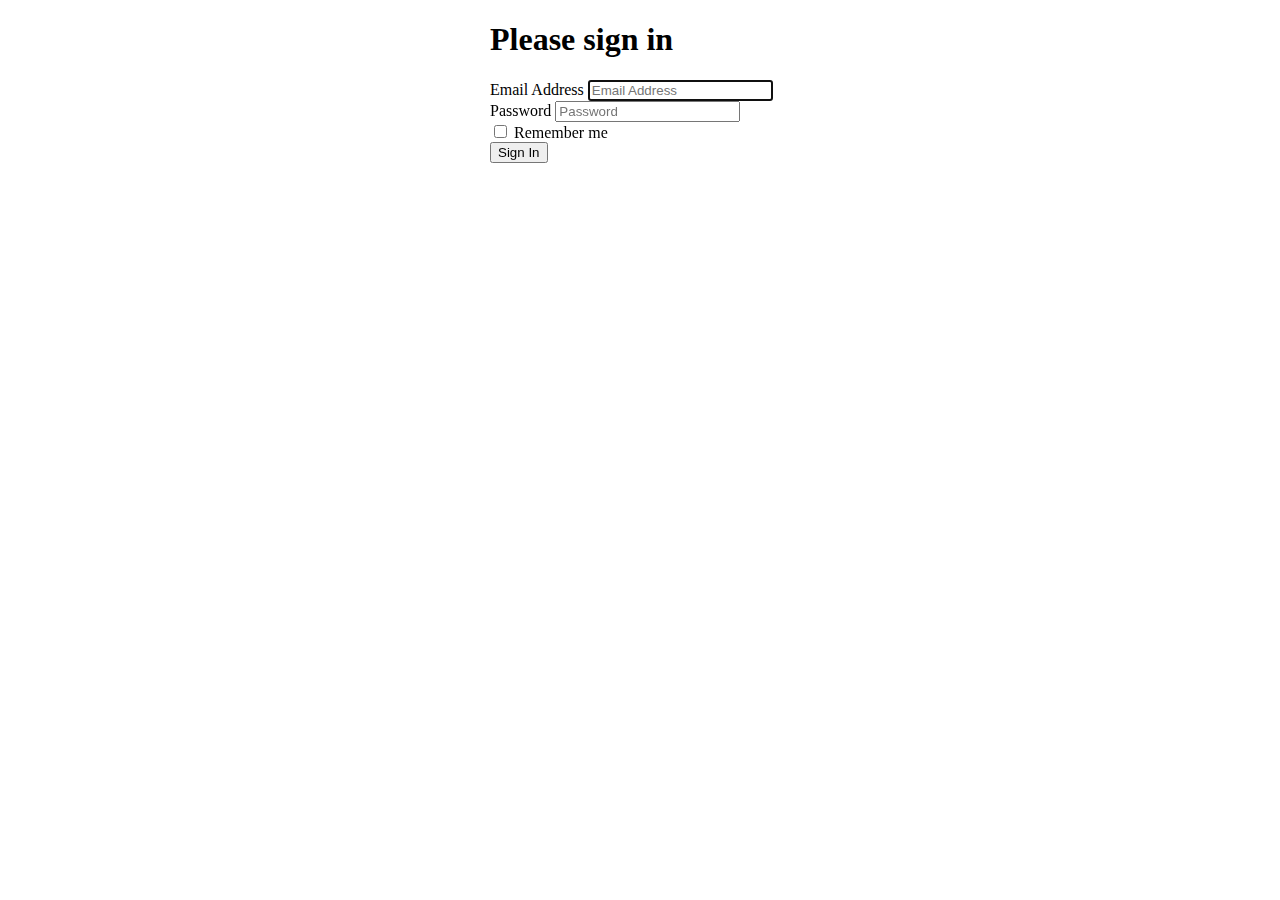
<file: index.html>
<!doctype html>
<html lang="en">
  <head>
    <!-- Required meta tags -->
    <meta charset="utf-8">
    <meta name="viewport" content="width=device-width, initial-scale=1">

    <!-- Bootstrap CSS -->
    <link href="https://cdn.jsdelivr.net/npm/bootstrap@5.0.0-beta2/dist/css/bootstrap.min.css" rel="stylesheet" integrity="sha384-BmbxuPwQa2lc/FVzBcNJ7UAyJxM6wuqIj61tLrc4wSX0szH/Ev+nYRRuWlolflfl" crossorigin="anonymous">

    <title>Termi Login</title>
  </head>
  <body>
    
    <div class="text-center mt-5">
        <form style="max-width: 300px; margin:auto;">
            <h1 class="h3 mb-3 font-weight-normal">Please sign in</h1>
            <label class="sr-only">Email Address</label>
            <input type="email" id="emailAddress" class="form-control" placeholder="Email Address"
            required autofocus>

            <label for="password" class="sr-only">Password</label>
            <input type = "password" id="password" placeholder="Password" class="form-control">
            <div class="checkbox">
                <label>
                    <input type="checkbox" value="remember-me"> Remember me
                </label>
            </div>
            <div class="mt-3">
                <button onclick="ajax(event)" class="btn btn-lg btn-primary btn-block" type="submit" >Sign In</button>
            </div>
        </form>
    </div>

    <!-- Optional JavaScript; choose one of the two! -->

    <!-- Option 1: Bootstrap Bundle with Popper -->
    <!--<script src="https://cdn.jsdelivr.net/npm/bootstrap@5.0.0-beta2/dist/js/bootstrap.bundle.min.js" integrity="sha384-b5kHyXgcpbZJO/tY9Ul7kGkf1S0CWuKcCD38l8YkeH8z8QjE0GmW1gYU5S9FOnJ0" crossorigin="anonymous"></script>-->

    <!-- Option 2: Separate Popper and Bootstrap JS -->
    
    <script src="https://cdn.jsdelivr.net/npm/@popperjs/core@2.6.0/dist/umd/popper.min.js" integrity="sha384-KsvD1yqQ1/1+IA7gi3P0tyJcT3vR+NdBTt13hSJ2lnve8agRGXTTyNaBYmCR/Nwi" crossorigin="anonymous"></script>
    <script src="https://cdn.jsdelivr.net/npm/bootstrap@5.0.0-beta2/dist/js/bootstrap.min.js" integrity="sha384-nsg8ua9HAw1y0W1btsyWgBklPnCUAFLuTMS2G72MMONqmOymq585AcH49TLBQObG" crossorigin="anonymous"></script>

    <script type="text/javascript" src="js/index.js"></script>
    
  </body>
</html>
</file>
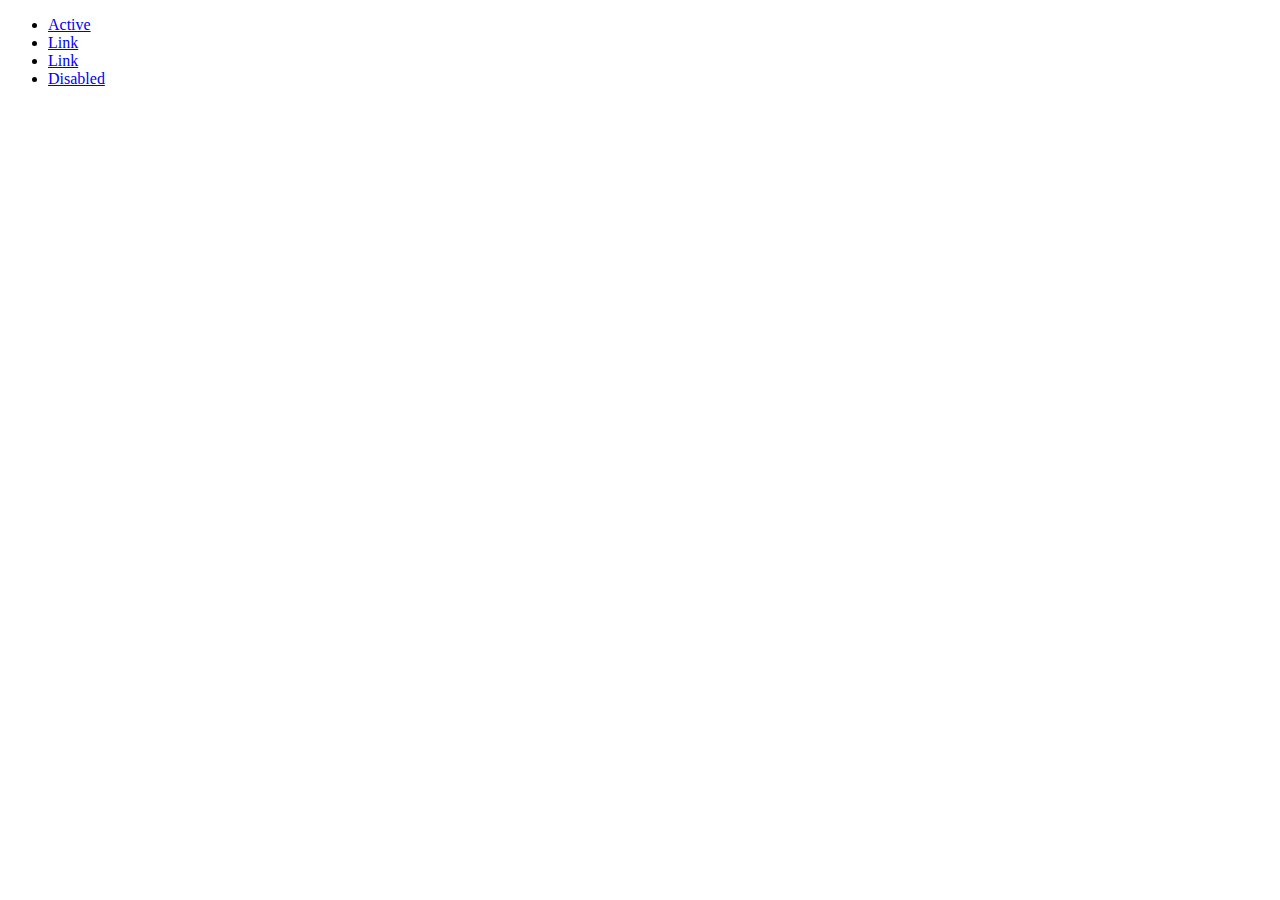
<file: main.html>
<!doctype html>
<html lang="en">

<head>
  <!-- Required meta tags -->
  <meta charset="utf-8">
  <meta name="viewport" content="width=device-width, initial-scale=1">

  <!-- Bootstrap CSS -->
  <link href="https://cdn.jsdelivr.net/npm/bootstrap@5.0.0-beta2/dist/css/bootstrap.min.css" rel="stylesheet"
    integrity="sha384-BmbxuPwQa2lc/FVzBcNJ7UAyJxM6wuqIj61tLrc4wSX0szH/Ev+nYRRuWlolflfl" crossorigin="anonymous">

  <title>Termi Login</title>
</head>

<body>

  <div class="text-center mt-5">
    <ul class="nav nav-tabs">
        <li class="nav-item">
          <a class="nav-link active" aria-current="page" href="#">Active</a>
        </li>
        <li class="nav-item">
          <a class="nav-link" href="#">Link</a>
        </li>
        <li class="nav-item">
          <a class="nav-link" href="#">Link</a>
        </li>
        <li class="nav-item">
          <a class="nav-link disabled" href="#" tabindex="-1" aria-disabled="true">Disabled</a>
        </li>
      </ul>
  </div>

  <!-- Optional JavaScript; choose one of the two! -->

  <!-- Option 1: Bootstrap Bundle with Popper -->
  <!--<script src="https://cdn.jsdelivr.net/npm/bootstrap@5.0.0-beta2/dist/js/bootstrap.bundle.min.js" integrity="sha384-b5kHyXgcpbZJO/tY9Ul7kGkf1S0CWuKcCD38l8YkeH8z8QjE0GmW1gYU5S9FOnJ0" crossorigin="anonymous"></script>-->

  <!-- Option 2: Separate Popper and Bootstrap JS -->

  <script src="https://cdn.jsdelivr.net/npm/@popperjs/core@2.6.0/dist/umd/popper.min.js"
    integrity="sha384-KsvD1yqQ1/1+IA7gi3P0tyJcT3vR+NdBTt13hSJ2lnve8agRGXTTyNaBYmCR/Nwi"
    crossorigin="anonymous"></script>
  <script src="https://cdn.jsdelivr.net/npm/bootstrap@5.0.0-beta2/dist/js/bootstrap.min.js"
    integrity="sha384-nsg8ua9HAw1y0W1btsyWgBklPnCUAFLuTMS2G72MMONqmOymq585AcH49TLBQObG"
    crossorigin="anonymous"></script>

  <script type="text/javascript" src="js/index.js"></script>

</body>

</html>
</file>
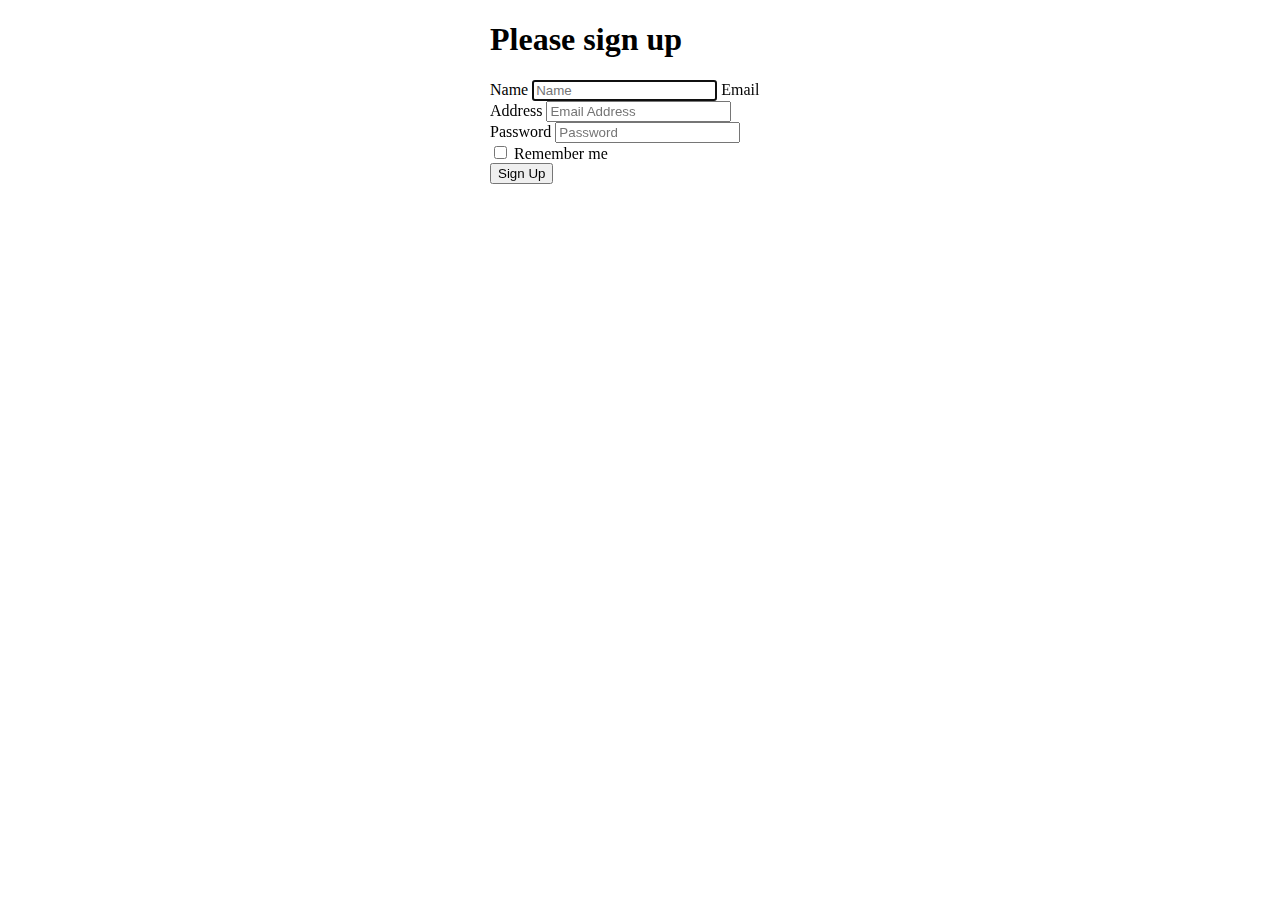
<file: sign-up.html>
<!doctype html>
<html lang="en">
  <head>
    <!-- Required meta tags -->
    <meta charset="utf-8">
    <meta name="viewport" content="width=device-width, initial-scale=1">

    <!-- Bootstrap CSS -->
    <link href="https://cdn.jsdelivr.net/npm/bootstrap@5.0.0-beta2/dist/css/bootstrap.min.css" rel="stylesheet" integrity="sha384-BmbxuPwQa2lc/FVzBcNJ7UAyJxM6wuqIj61tLrc4wSX0szH/Ev+nYRRuWlolflfl" crossorigin="anonymous">

    <title>Termi Login</title>
  </head>
  <body>
    
    <div class="text-center mt-5">
        <form style="max-width: 300px; margin:auto;">
            <h1 class="h3 mb-3 font-weight-normal">Please sign up</h1>
            <label class="sr-only">Name</label>
            <input type="text" id="name" class="form-control" placeholder="Name"
            required autofocus>

            <label class="sr-only">Email Address</label>
            <input type="email" id="emailAddress" class="form-control" placeholder="Email Address"
            required autofocus>

            <label for="password" class="sr-only">Password</label>
            <input type = "password" id="password" placeholder="Password" class="form-control">
            <div class="checkbox">
                <label>
                    <input type="checkbox" value="remember-me"> Remember me
                </label>
            </div>
            <div class="mt-3">
                <button onclick="ajax(event)" class="btn btn-lg btn-primary btn-block" type="submit" >Sign Up</button>
            </div>
        </form>
    </div>

    <!-- Optional JavaScript; choose one of the two! -->

    <!-- Option 1: Bootstrap Bundle with Popper -->
    <!--<script src="https://cdn.jsdelivr.net/npm/bootstrap@5.0.0-beta2/dist/js/bootstrap.bundle.min.js" integrity="sha384-b5kHyXgcpbZJO/tY9Ul7kGkf1S0CWuKcCD38l8YkeH8z8QjE0GmW1gYU5S9FOnJ0" crossorigin="anonymous"></script>-->

    <!-- Option 2: Separate Popper and Bootstrap JS -->
    
    <script src="https://cdn.jsdelivr.net/npm/@popperjs/core@2.6.0/dist/umd/popper.min.js" integrity="sha384-KsvD1yqQ1/1+IA7gi3P0tyJcT3vR+NdBTt13hSJ2lnve8agRGXTTyNaBYmCR/Nwi" crossorigin="anonymous"></script>
    <script src="https://cdn.jsdelivr.net/npm/bootstrap@5.0.0-beta2/dist/js/bootstrap.min.js" integrity="sha384-nsg8ua9HAw1y0W1btsyWgBklPnCUAFLuTMS2G72MMONqmOymq585AcH49TLBQObG" crossorigin="anonymous"></script>

    <script type="text/javascript" src="js/sign-up.js"></script>
    
  </body>
</html>
</file>
